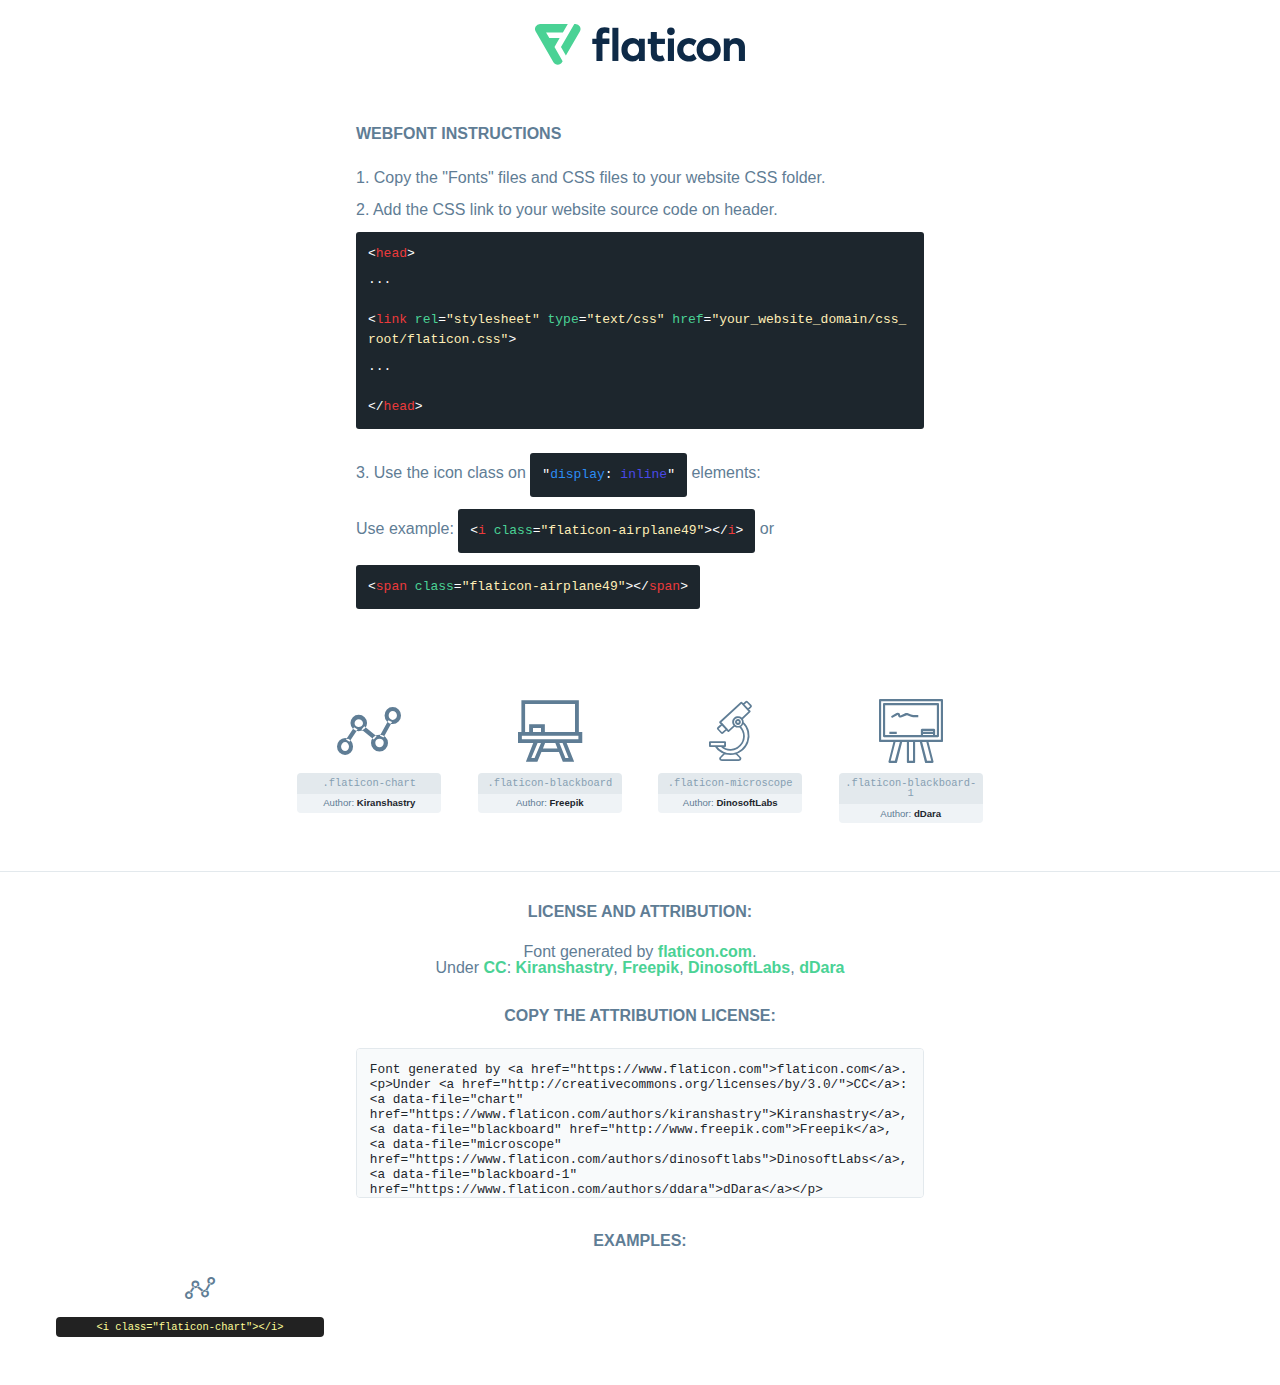
<file: font/flaticon.html>
<!DOCTYPE html>
<html lang="en">
<head>
    <title>Flaticon Webfont</title>
    <link rel="stylesheet" type="text/css" href="flaticon.css"/>
    <meta charset="UTF-8">
    <style>
        html, body, div, span, applet, object, iframe,
        h1, h2, h3, h4, h5, h6, p, blockquote, pre,
        a, abbr, acronym, address, big, cite, code,
        del, dfn, em, img, ins, kbd, q, s, samp,
        small, strike, strong, sub, sup, tt, var,
        b, u, i, center,
        dl, dt, dd, ol, ul, li,
        fieldset, form, label, legend,
        table, caption, tbody, tfoot, thead, tr, th, td,
        article, aside, canvas, details, embed,
        figure, figcaption, footer, header, hgroup,
        menu, nav, output, ruby, section, summary,
        time, mark, audio, video {
            margin: 0;
            padding: 0;
            border: 0;
            font-size: 100%;
            font: inherit;
            vertical-align: baseline;
        }

        /* HTML5 display-role reset for older browsers */
        article, aside, details, figcaption, figure,
        footer, header, hgroup, menu, nav, section {
            display: block;
        }

        body {
            line-height: 1;
        }

        ol, ul {
            list-style: none;
        }

        blockquote, q {
            quotes: none;
        }

        blockquote:before, blockquote:after,
        q:before, q:after {
            content: '';
            content: none;
        }

        table {
            border-collapse: collapse;
            border-spacing: 0;
        }

        body {
            font-family: Helvetica, Arial, sans-serif;
            font-size: 16px;
            color: #5f7d95;
        }

        a {
            color: #4AD295;
            font-weight: bold;
            text-decoration: none;
        }

        * {
            -moz-box-sizing: border-box;
            -webkit-box-sizing: border-box;
            box-sizing: border-box;
            margin: 0;
            padding: 0;
        }

        [class^="flaticon-"]:before, [class*=" flaticon-"]:before, [class^="flaticon-"]:after, [class*=" flaticon-"]:after {
            font-family: Flaticon;
            font-size: 30px;
            font-style: normal;
            margin-left: 20px;
            color: #333;
        }

        .wrapper {
            max-width: 600px;
            margin: auto;
            padding: 0 1em;
        }

        .title {
            margin-bottom: 24px;
            text-transform: uppercase;
            font-weight: bold;
        }

        header {
            text-align: center;
            padding: 24px;
        }

        header .logo {
            width: 210px;
            height: auto;
            border: none;
            display: inline-block;
        }

        header strong {
            font-size: 28px;
            font-weight: 500;
            vertical-align: middle;
        }

        .demo {
            margin: 2em auto;
            line-height: 1.25em;
        }

        .demo ul li {
            margin-bottom: 12px;
        }

        .demo ul li code {
            background-color: #1D262D;
            border-radius: 3px;
            padding: 12px;
            display: inline-block;
            color: #fff;
            font-family: Consolas, Monaco, Lucida Console, Liberation Mono, DejaVu Sans Mono, Bitstream Vera Sans Mono, Courier New, monospace;
            font-weight: lighter;
            margin-top: 12px;
            font-size: 13px;
            word-break: break-all;
        }

        .demo ul li code .red {
            color: #EC3A3B;
        }

        .demo ul li code .green {
            color: #4AD295;
        }

        .demo ul li code .yellow {
            color: #FFEEB6;
        }

        .demo ul li code .blue {
            color: #2C8CF4;
        }

        .demo ul li code .purple {
            color: #4949E7;
        }

        .demo ul li code .dots {
            margin-top: 0.5em;
            display: block;
        }

        #glyphs {
            border-bottom: 1px solid #E3E9ED;
            padding: 2em 0;
            text-align: center;
        }

        .glyph {
            display: inline-block;
            width: 9em;
            margin: 1em;
            text-align: center;
            vertical-align: top;
            background: #FFF;
        }

        .glyph .flaticon {
            padding: 10px;
            display: block;
            font-family: "Flaticon";
            font-size: 64px;
            line-height: 1;
        }

        .glyph .flaticon:before {
            font-size: 64px;
            color: #5f7d95;
            margin-left: 0;
        }

        .class-name {
            font-size: 0.65em;
            background-color: #E3E9ED;
            color: #869FB2;
            border-radius: 4px 4px 0 0;
            padding: 0.5em;
            font-family: Consolas, Monaco, Lucida Console, Liberation Mono, DejaVu Sans Mono, Bitstream Vera Sans Mono, Courier New, monospace;
        }

        .author-name {
            font-size: 0.6em;
            background-color: #EFF3F6;
            border-top: 0;
            border-radius: 0 0 4px 4px;
            padding: 0.5em;
        }

        .author-name a {
            color: #1D262D;
        }

        .class-name:last-child {
            font-size: 10px;
            color: #888;
        }

        .class-name:last-child a {
            font-size: 10px;
            color: #555;
        }

        .glyph > input {
            display: block;
            width: 100px;
            margin: 5px auto;
            text-align: center;
            font-size: 12px;
            cursor: text;
        }

        .glyph > input.icon-input {
            font-family: "Flaticon";
            font-size: 16px;
            margin-bottom: 10px;
        }

        .attribution .title {
            margin-top: 2em;
        }

        .attribution textarea {
            background-color: #F8FAFB;
            color: #1D262D;
            padding: 1em;
            border: none;
            box-shadow: none;
            border: 1px solid #E3E9ED;
            border-radius: 4px;
            resize: none;
            width: 100%;
            height: 150px;
            font-size: 0.8em;
            font-family: Consolas, Monaco, Lucida Console, Liberation Mono, DejaVu Sans Mono, Bitstream Vera Sans Mono, Courier New, monospace;
            -webkit-appearance: none;
        }

        .attribution textarea:hover {
            border-color: #CFD9E0;
        }

        .attribution textarea:focus {
            border-color: #4AD295;
        }

        .iconsuse {
            margin: 2em auto;
            text-align: center;
            max-width: 1200px;
        }

        .iconsuse:after {
            content: '';
            display: table;
            clear: both;
        }

        .iconsuse .image {
            float: left;
            width: 25%;
            padding: 0 1em;
        }

        .iconsuse .image p {
            margin-bottom: 1em;
        }

        .iconsuse .image span {
            display: block;
            font-size: 0.65em;
            background-color: #222;
            color: #fff;
            border-radius: 4px;
            padding: 0.5em;
            color: #FFFF99;
            margin-top: 1em;
            font-family: Consolas, Monaco, Lucida Console, Liberation Mono, DejaVu Sans Mono, Bitstream Vera Sans Mono, Courier New, monospace;
        }

        .flaticon:before {
            color: #5f7d95;
        }

        #footer {
            text-align: center;
            background-color: #1D262D;
            color: #869FB2;
            padding: 12px;
            font-size: 14px;
        }

        #footer a {
            font-weight: normal;
        }

        @media (max-width: 960px) {
            .iconsuse .image {
                width: 50%;
            }
        }

        .preview {
            width: 100px;
            display: inline-block;
            margin: 10px;
        }

        .preview .inner {
            display: inline-block;
            width: 100%;
            text-align: center;
            background: #f5f5f5;
            -webkit-border-radius: 3px 3px 0 0;
            -moz-border-radius: 3px 3px 0 0;
            border-radius: 3px 3px 0 0;
        }

        .preview .inner  {
            line-height: 85px;
            font-size: 40px;
            color: #333;
        }

        .label {
            display: inline-block;
            width: 100%;
            box-sizing: border-box;
            padding: 5px;
            font-size: 10px;
            font-family: Monaco, monospace;
            color: #666;
            white-space: nowrap;
            overflow: hidden;
            text-overflow: ellipsis;
            background: #ddd;
            -webkit-border-radius: 0 0 3px 3px;
            -moz-border-radius: 0 0 3px 3px;
            border-radius: 0 0 3px 3px;
            color: #666;
        }
    </style>
</head>
<body>
    <header>
        <a href="https://www.flaticon.com/" target="_blank" class="logo">
            <svg xmlns="http://www.w3.org/2000/svg" viewBox="0 0 394.3 76.5">
                <path d="M156.6,69.4H145.3V7.1h11.3Z" style="fill:#0e2a47"/>
                <path d="M206.2,69.4h-11V64.8a15.4,15.4,0,0,1-12.6,5.7c-11.6,0-20.3-9.5-20.3-22.1s8.8-22.1,20.3-22.1a15.4,15.4,0,0,1,12.6,5.8V27.5h11Zm-32.4-21c0,6.4,4.2,11.6,10.8,11.6s10.8-4.9,10.8-11.6-4.4-11.6-10.8-11.6S173.9,42,173.9,48.4Z"
                      style="fill:#0e2a47"/>
                <path d="M262.5,13.7a7.2,7.2,0,0,1-14.4,0,7.2,7.2,0,1,1,14.4,0ZM261,69.4H249.6v-42H261Z"
                      style="fill:#0e2a47"/>
                <path id="_Trazado_" data-name="&lt;Trazado&gt;"
                      d="M139.6,17.8a16.6,16.6,0,0,0-8-1.4c-3.2.4-4.9,2-4.9,5.9v5.1h13V37.5h-13v32H115.4v-32h-7.8v-10h7.8V22.2c0-9.9,5.2-16.3,15-16.3a23.4,23.4,0,0,1,9.3,1.8Z"
                      style="fill:#0e2a47"/>
                <path d="M235.1,60c-3.5,0-6.3-1.9-6.3-7.1V37.5H244v-10H228.8V15H217.5V27.5h-5.7v10h5.7V53.7c0,10.9,5.3,16.8,15.7,16.8A22.9,22.9,0,0,0,244,68l-4.3-9.1A12.3,12.3,0,0,1,235.1,60Z"
                      style="fill:#0e2a47"/>
                <path d="M348.9,48.4c0,12.6-9.7,22.1-22.7,22.1s-22.7-9.4-22.7-22.1,9.6-22.1,22.7-22.1S348.9,35.8,348.9,48.4Zm-33.9,0c0,6.8,4.8,11.6,11.1,11.6s11.2-4.8,11.2-11.6-4.8-11.6-11.2-11.6S315.1,41.6,315.1,48.4Z"
                      style="fill:#0e2a47"/>
                <path d="M394.3,42.7V69.4H382.9V46.3c0-6.1-3-9.4-8.2-9.4s-8.9,3.2-8.9,9.5v23H354.6v-42h11v4.9c3-4.5,7.6-6.1,12.3-6.1C387.5,26.3,394.3,33,394.3,42.7Z"
                      style="fill:#0e2a47"/>
                <path d="M298,55.7h0a12.4,12.4,0,0,1-8.2,4.2h-.9l-1.8-.2a10,10,0,0,1-7.4-5.6,13.2,13.2,0,0,1-1.2-5.8,13,13,0,0,1,1.3-5.9,10.1,10.1,0,0,1,7.5-5.5h2.4a11.7,11.7,0,0,1,8.3,4.2l5.5-9.6a19.9,19.9,0,0,0-8.1-4.3,23.4,23.4,0,0,0-6.1-.8,25.2,25.2,0,0,0-7.5,1.1,20.9,20.9,0,0,0-8,4.6,21.9,21.9,0,0,0-6.8,16.4,21.9,21.9,0,0,0,6.7,16.3,20.9,20.9,0,0,0,8,4.6,25.2,25.2,0,0,0,7.7,1.2,23.6,23.6,0,0,0,6.2-.8,20,20,0,0,0,8.1-4.4Z"
                      style="fill:#0e2a47"/>
                <path d="M46.3,26.5H26.9L20.8,16H52.4L61.6,0H9.4A9.3,9.3,0,0,0,1.3,4.7a9.3,9.3,0,0,0,0,9.4L34.6,71.8a9.4,9.4,0,0,0,16.2,0l1.1-1.9L36.6,43.3Z"
                      style="fill:#4ad295"/>
                <path d="M84.2,4.7A9.3,9.3,0,0,0,76.1,0H73.8l-25,43.3,9.2,16L84.2,14A9.3,9.3,0,0,0,84.2,4.7Z"
                      style="fill:#4ad295"/>
            </svg>
        </a>
    </header>
    <section class="demo wrapper">

        <p class="title">Webfont Instructions</p>

        <ul>
            <li>
                <span class="num">1. </span>Copy the "Fonts" files and CSS files to your website CSS folder.
            </li>
            <li>
                <span class="num">2. </span>Add the CSS link to your website source code on header.
                <code class="big">
                    &lt;<span class="red">head</span>&gt;
                    <br/><span class="dots">...</span>
                    <br/>&lt;<span class="red">link</span> <span class="green">rel</span>=<span
                        class="yellow">"stylesheet"</span> <span class="green">type</span>=<span
                        class="yellow">"text/css"</span> <span class="green">href</span>=<span class="yellow">"your_website_domain/css_root/flaticon.css"</span>&gt;
                    <br/><span class="dots">...</span>
                    <br/>&lt;/<span class="red">head</span>&gt;
                </code>
            </li>

            <li>
                <p>
                    <span class="num">3. </span>Use the icon class on <code>"<span class="blue">display</span>:<span
                        class="purple"> inline</span>"</code> elements:
                    <br/>
                    Use example: <code>&lt;<span class="red">i</span> <span class="green">class</span>=<span class="yellow">&quot;flaticon-airplane49&quot;</span>&gt;&lt;/<span
                        class="red">i</span>&gt;</code> or <code>&lt;<span class="red">span</span> <span
                        class="green">class</span>=<span class="yellow">&quot;flaticon-airplane49&quot;</span>&gt;&lt;/<span
                        class="red">span</span>&gt;</code>
            </li>
        </ul>

    </section>
    <section id="glyphs">
            <div class="glyph">
                <i class="flaticon flaticon-chart"></i>
                <div class="class-name">.flaticon-chart</div>
                <div class="author-name">Author: <a data-file="chart" href="https://www.flaticon.com/authors/kiranshastry">Kiranshastry</a> </div>
            </div>

            <div class="glyph">
                <i class="flaticon flaticon-blackboard"></i>
                <div class="class-name">.flaticon-blackboard</div>
                <div class="author-name">Author: <a data-file="blackboard" href="http://www.freepik.com">Freepik</a> </div>
            </div>

            <div class="glyph">
                <i class="flaticon flaticon-microscope"></i>
                <div class="class-name">.flaticon-microscope</div>
                <div class="author-name">Author: <a data-file="microscope" href="https://www.flaticon.com/authors/dinosoftlabs">DinosoftLabs</a> </div>
            </div>

            <div class="glyph">
                <i class="flaticon flaticon-blackboard-1"></i>
                <div class="class-name">.flaticon-blackboard-1</div>
                <div class="author-name">Author: <a data-file="blackboard-1" href="https://www.flaticon.com/authors/ddara">dDara</a> </div>
            </div>

    </section>

    <section class="attribution wrapper"   style="text-align:center;">

        <div class="title">License and attribution:</div><div class="attrDiv">Font generated by <a href="https://www.flaticon.com">flaticon.com</a>. <div><p>Under <a href="http://creativecommons.org/licenses/by/3.0/">CC</a>: <a data-file="chart" href="https://www.flaticon.com/authors/kiranshastry">Kiranshastry</a>, <a data-file="blackboard" href="http://www.freepik.com">Freepik</a>, <a data-file="microscope" href="https://www.flaticon.com/authors/dinosoftlabs">DinosoftLabs</a>, <a data-file="blackboard-1" href="https://www.flaticon.com/authors/ddara">dDara</a></p>  </div>
        </div>
        <div class="title">Copy the Attribution License:</div>

        <textarea onclick="this.focus();this.select();">Font generated by &lt;a href=&quot;https://www.flaticon.com&quot;&gt;flaticon.com&lt;/a&gt;. <p>Under <a href="http://creativecommons.org/licenses/by/3.0/">CC</a>: <a data-file="chart" href="https://www.flaticon.com/authors/kiranshastry">Kiranshastry</a>, <a data-file="blackboard" href="http://www.freepik.com">Freepik</a>, <a data-file="microscope" href="https://www.flaticon.com/authors/dinosoftlabs">DinosoftLabs</a>, <a data-file="blackboard-1" href="https://www.flaticon.com/authors/ddara">dDara</a></p> 
        </textarea>

    </section>

    <section class="iconsuse">

        <div class="title">Examples:</div>
            <div class="image">
                <p>
                    <i class="flaticon flaticon-chart"></i>
                    <span>&lt;i class=&quot;flaticon-chart&quot;&gt;&lt;/i&gt;</s
</file>
<file: font/flaticon.css>
@font-face {
    font-family: "flaticon";
    src: url("./flaticon.ttf?123f0148469afe6f809e15477c02d266") format("truetype"),
url("./flaticon.woff?123f0148469afe6f809e15477c02d266") format("woff"),
url("./flaticon.woff2?123f0148469afe6f809e15477c02d266") format("woff2"),
url("./flaticon.eot?123f0148469afe6f809e15477c02d266#iefix") format("embedded-opentype"),
url("./flaticon.svg?123f0148469afe6f809e15477c02d266#flaticon") format("svg");
}

i[class^="flaticon-"]:before, i[class*=" flaticon-"]:before {
    font-family: flaticon !important;
    font-style: normal;
    font-weight: normal !important;
    font-variant: normal;
    text-transform: none;
    line-height: 1;
    -webkit-font-smoothing: antialiased;
    -moz-osx-font-smoothing: grayscale;
}

.flaticon-chart:before {
    content: "\f101";
}
.flaticon-blackboard:before {
    content: "\f102";
}
.flaticon-microscope:before {
    content: "\f103";
}
.flaticon-blackboard-1:before {
    content: "\f104";
}
</file>
